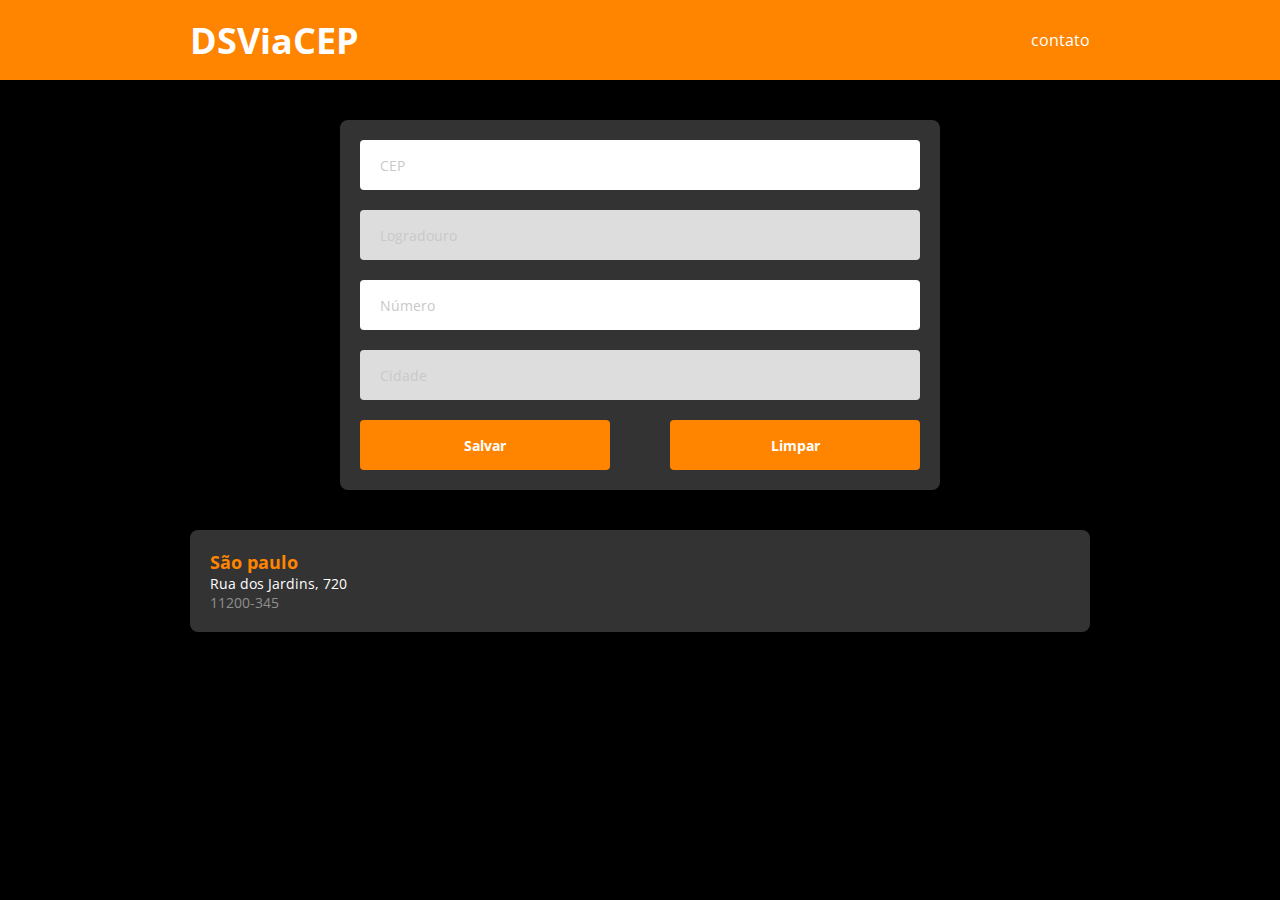
<file: projeto-dsviacep/index.html>
<!DOCTYPE html>
<html lang="pt-BR">
  <head>
    <meta charset="UTF-8" />
    <meta http-equiv="X-UA-Compatible" content="IE=edge" />
    <meta name="viewport" content="width=device-width, initial-scale=1.0" />
    <title>DsViaCEP</title>
    <link rel="preconnect" href="https://fonts.googleapis.com" />
    <link rel="preconnect" href="https://fonts.gstatic.com" crossorigin />
    <link
      href="https://fonts.googleapis.com/css2?family=Montserrat:wght@400;700&family=Open+Sans:wght@400;700&display=swap"
      rel="stylesheet"
    />
    <link rel="stylesheet" href="css/styles.css" />
  </head>
  <body>
    <header class="nav-container">
      <nav class="nav-main">
        <h1>DSViaCEP</h1>
        <div class="contact-link">contato</div>
      </nav>
    </header>
    <main>
      <section id="form-section" class="form-container">
        <div class="card-form">
          <form name="newAddress">
            <div class="form-control">
              <label for="cep">CEP:</label>
              <input
                name="cep"
                id="cep"
                class="form-input"
                type="text"
                placeholder="CEP"
              />
              <div class="error-message" data-error="cep"></div>
            </div>
            <div class="form-control">
              <label for="street">Logradouro:</label>
              <input
                name="street"
                id="street"
                class="form-input"
                type="text"
                placeholder="Logradouro"
                disabled
              />
            </div>
            <div class="form-control">
              <label for="number">Número:</label>
              <input
                name="number"
                id="number"
                class="form-input"
                type="text"
                placeholder="Número"
              />
              <div class="error-message" data-error="number"></div>
            </div>
            <div class="form-control">
              <label for="city">Cidade:</label>
              <input
                name="city"
                id="city"
                class="form-input"
                type="text"
                placeholder="Cidade"
                disabled
              />
            </div>
            <div class="btn-container">
              <button name="btnSave" class="btn btn-left" type="submit">
                Salvar
              </button>
              <button name="btnClear" class="btn btn-right">Limpar</button>
            </div>
          </form>
        </div>
      </section>
      <section id="list-section" class="list-container">
        <div class="card-list-item">
          <h3>São paulo</h3>
          <p class="address-line">Rua dos Jardins, 720</p>
          <p class="address-cep">11200-345</p>
        </div>
      </section>
    </main>
    <section id="modal-contact" class="modal-container">
      <div class="modal-box">
        <div class="modal-content">
          @danilo.santos04
        </div>
        <button id="modal-contact-close" class="btn">Fechar</button>
      </div>
    </section>

    <script type="module" src="js/dsvicep.js"></script>
  </body>
</html>
</file>
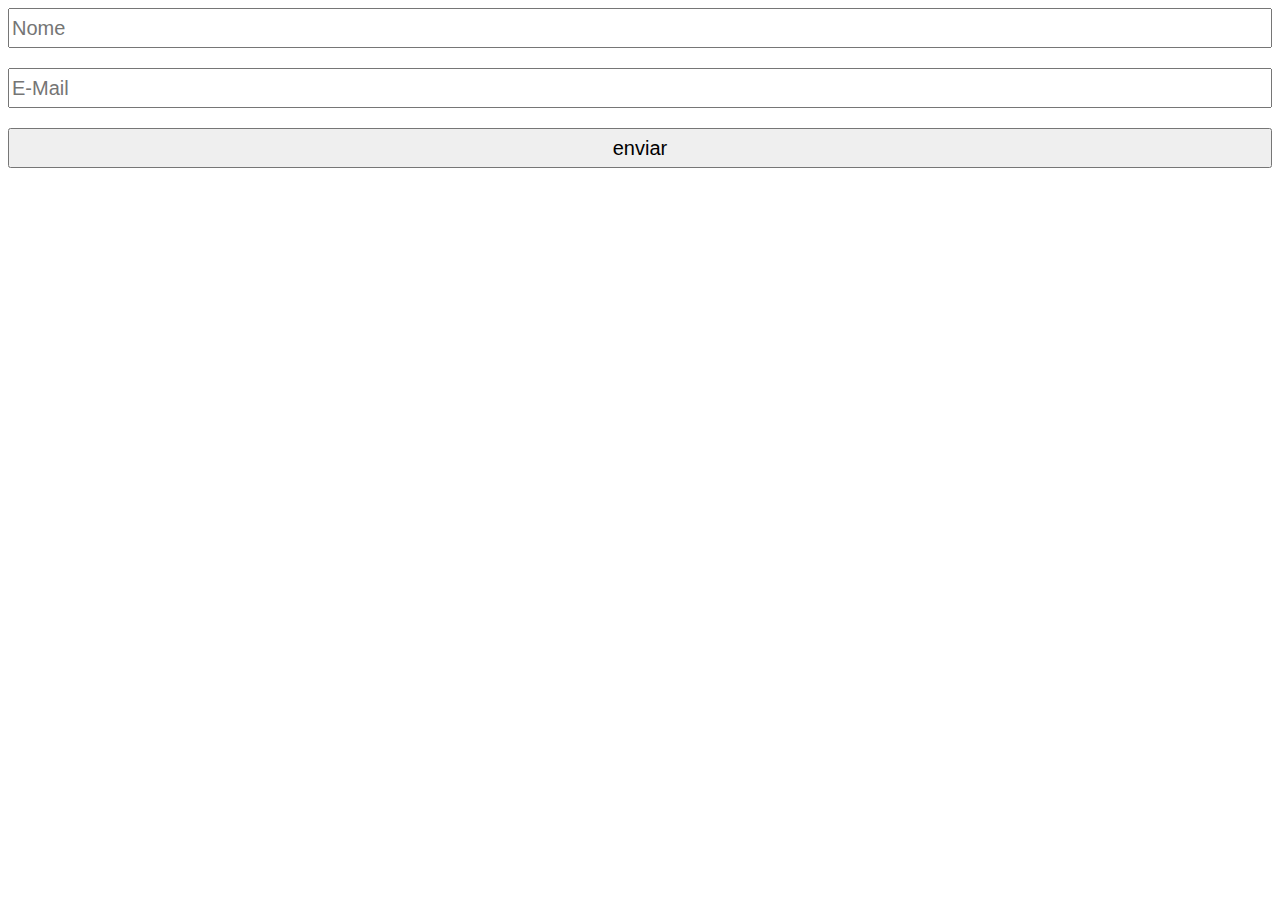
<file: topicos-js/eventos/index.html>
<!DOCTYPE html>
<html lang="en">
<head>
    <meta charset="UTF-8">
    <meta http-equiv="X-UA-Compatible" content="IE=edge">
    <meta name="viewport" content="width=device-width, initial-scale=1.0">
    <title>Document</title>

    <link rel="stylesheet" href="styles.css">
</head>
<body>
    <form name="cadastro">
        <input name="name" type="text" placeholder="Nome">
        <input name="email" type="text" placeholder="E-Mail">
        <button name="btn" type="submit">enviar</button>


    </form>

    <script src="./script.js"></script>
</body>
</html>
</file>
<file: projeto-dsviacep/css/styles.css>
@import 'modal.css';
@import 'buttons.css';

* {
    box-sizing: border-box;
    padding: 0;
    margin: 0;
    font-family: 'Open Sans', sans-serif;
}

html, body {
    background-color: #000;
}

.nav-container {
    height: 80px;
    background-color: #ff8400;
    width: 100%;
    padding: 0 20px;
    display: flex;
    align-items: center;
}

.nav-main {
    width: 100%;
    max-width: 900px;    
    margin: 0 auto;
    display: flex;
    align-items: center;
    justify-content: space-between;
}

.nav-main h1 {
    color: #fff;
    font-size: 36px;
}

.contact-link {
    color: #fff;
    cursor: pointer;
}

.form-container {
    padding: 40px 20px;
    width: 100%;
}

.card-form {
    background-color: #333;
    width: 100%;
    max-width: 600px;
    margin: 0 auto;
    border-radius: 8px;
    padding: 20px;
}

.form-control {
    margin-bottom: 20px;
}

.form-control label {
    display: none;
}

.error-message {
    margin-top: 5px;
    color: #faa;
}

.form-input {
    height: 50px;
    width: 100%;
    border-radius: 4px;
    padding: 0 20px;
    font-size: 14px;
    border: 0;
}

.form-input::placeholder {    
    color: #c9c9c9;
}

.form-input:disabled {
    background-color: #ddd;
}

.list-container {
    width: 100%;
    margin: 0 auto;
    padding: 0 20px;
    display: flex;
    flex-direction: column;
    align-items: center;
}

.card-list-item {
    background-color: #333;
    color: #fff;
    margin-bottom: 20px;
    width: 100%;
    max-width: 900px;
    border-radius: 8px;
    padding: 20px;
}

.card-list-item h3 {
    color: #ff8400;
    font-size: 18px;
}

.address-line {
    color: #fff;
    font-size: 14px;
}

.address-cep {
    color: #8f8f8f;
    font-size: 14px;
}
</file>
<file: topicos-js/eventos/styles.css>
* {
    box-sizing: border-box;
    font-size: 20px;
}

form {
    display: flex;
    flex-direction: column;
}

input, button {
    height: 40px;
    margin-bottom: 20px;
}
.input-error {
    border: 2px solid #f00;
    background-color: #fdd;
}
</file>
